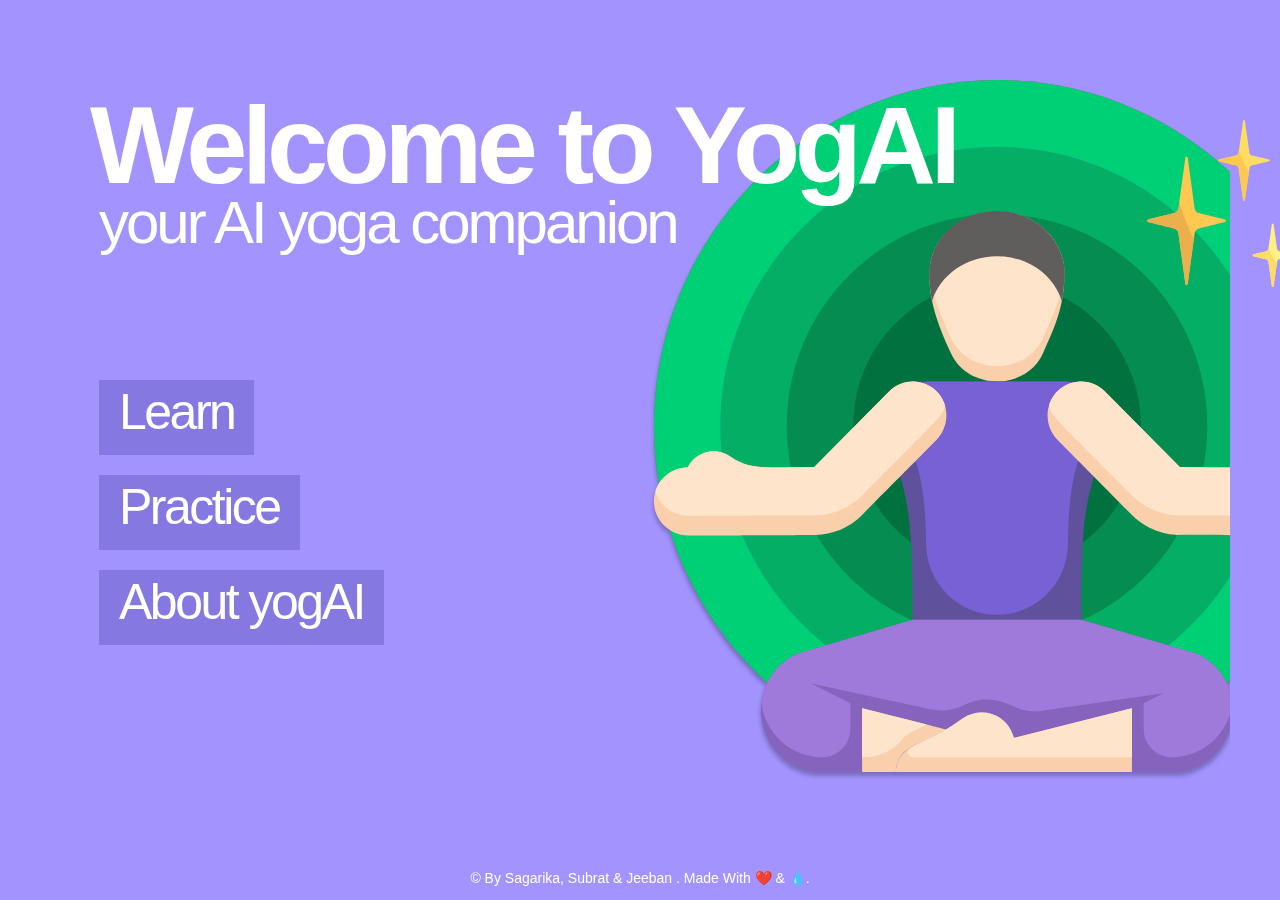
<file: index.html>
<!DOCTYPE html>
<html lang="en">
<head>
    <meta charset="UTF-8">
    <meta name="viewport" content="width=device-width, initial-scale=1.0">
    <title>yogAI</title>
    <link rel="icon" type="image/png" sizes="32x32" href="./imgs/favicon-32x32.png">
    <link rel="icon" type="image/png" sizes="16x16" href="./imgs/favicon-16x16.png">
    <link rel="stylesheet" href="style.css">
    <script async src="https://www.googletagmanager.com/gtag/js?id=UA-178448067-1"></script>
    <script>
      window.dataLayer = window.dataLayer || [];
      function gtag(){dataLayer.push(arguments);}
      gtag('js', new Date());
      gtag('config', 'UA-178448067-1');
    </script>
</head>
<body>
  <h1 style="width:1200px; margin-bottom: 10px; padding-left:20px; font-size:110px;"> Welcome to YogAI</h1>
  <h2> your AI yoga companion</h2>
  <img src="./imgs/yoga 1.svg" style="margin-left:600px; margin-top:30px; width: 694px; height: 700px;">
  <img src="./imgs/sparkles.svg" style="position:absolute; top:120px; left:1130px; width:180px; height:167px">
  <div><a href="instructionsLearn.html" style="width: 240px"><indexbutton style="top: 380px">Learn</indexbutton></a></div>
  <div><a href="instructionsPractice.html" style="width: 150px"><indexbutton style="top: 475px">Practice</indexbutton></a></div>
  <div><a href="about.html" style="width: 210px"><indexbutton style="top:570px;">About yogAI</indexbutton></a></div>
  


</body>
<footer>&copy; By Sagarika, Subrat & Jeeban . Made With ❤️ & 💧.</footer>
</html>
</file>
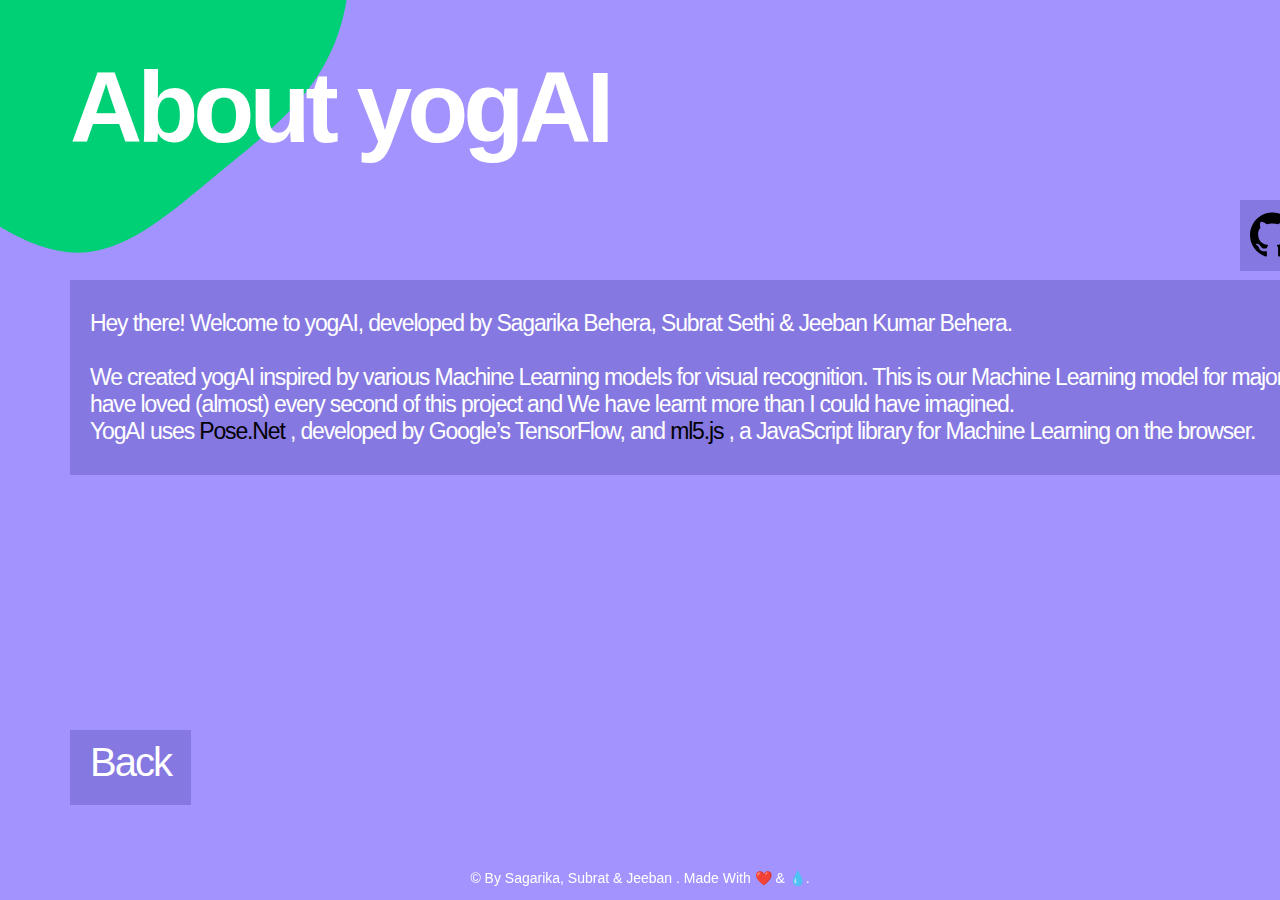
<file: about.html>
<!DOCTYPE html>
<html lang="en">
    <head>
        <meta charset="UTF-8">
        <meta name="viewport" content="width=device-width, initial-scale=1.0">
        <link rel="icon" type="image/png" sizes="32x32" href="../imgs/yoga 1.svg">
        <link rel="icon" type="image/png" sizes="16x16" href="./imgs/favicon-16x16.png">
        <title>About yogAI</title>
        <link rel="stylesheet" href="style.css">
        <script async src="https://www.googletagmanager.com/gtag/js?id=UA-178448067-1"></script>
        <script>
            window.dataLayer = window.dataLayer || [];
            function gtag() {
                dataLayer.push(arguments);
            }
            gtag('js', new Date());
            gtag('config', 'UA-178448067-1');
        </script>
    </head>
    <body>
        <img src="../imgs/blob3.svg" style="position:absolute; width: 600px; height: 600px; left: -210px; top: -300px;">
        <h1 style="font-size: 100px; top:-30px">About yogAI</h1>
        <p style="position:absolute; font-size: 23px; width:1320px; top:280px; left:70px;">
            Hey there! Welcome to yogAI, developed by Sagarika Behera, Subrat Sethi & Jeeban Kumar Behera.  <br>
            <br>
            We created yogAI inspired by various Machine Learning models for visual recognition. This is our Machine Learning model for major project. We have loved (almost) every second of this project and We have learnt more than I could have imagined. <br>
            YogAI uses <a href="https://www.tensorflow.org/lite/models/pose_estimation/overview" target="_blank">Pose.Net</a>
            , developed by Google’s TensorFlow, and <a href="https://ml5js.org/" target="_blank">ml5.js</a>
            , a JavaScript library for Machine Learning on the browser. </a>
            
        </p>
        <a href="https://github.com/cris-maillo/yogAI" target="_blank">
            <img style="width:45px; height:45px; left:1250px; top:212px; position: absolute; z-index:1;" src="../imgs/logo.svg" alt="logo"/>
        </a>
        <div>
            <a href="https://github.com/cris-maillo/yogAI" target="_blank" style="width: 150px">
                <indexbutton style="top: 200px; left:1240px; padding-left: 65px; height: 65px; padding-top: 3px; padding-bottom: 3px; font-size:35px">GitHub</indexbutton>
            </a>
        </div>
        <div>
            <a href="index.html" style="width: 150px">
                <indexbutton style="font-size: 40px; top:730px; left:70px">Back</indexbutton>
            </a>
        </div>
    </body>
    <footer>&copy; By Sagarika, Subrat & Jeeban . Made With ❤️ & 💧.</footer>
</html>
</file>
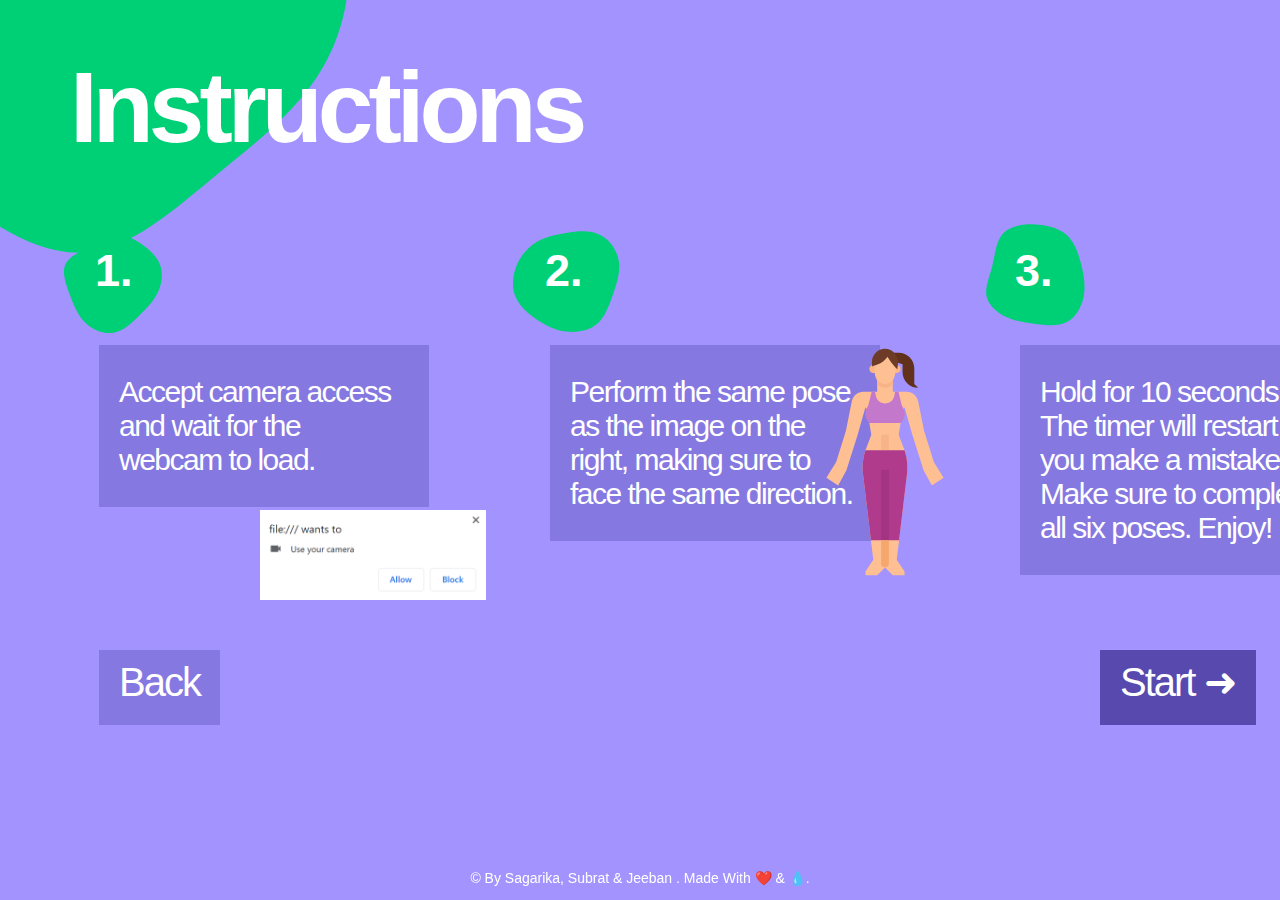
<file: instructionsLearn.html>
<!DOCTYPE html>
<html lang="en">
<head>
    <meta charset="UTF-8">
    <meta name="viewport" content="width=device-width, initial-scale=1.0">
    <link rel="icon" type="image/png" sizes="32x32" href="imgs/favicon-32x32.png">
    <link rel="icon" type="image/png" sizes="16x16" href="imgs/favicon-16x16.png">
    <title>Instructions</title>
    <link rel="stylesheet" href="style.css">
    <script async src="https://www.googletagmanager.com/gtag/js?id=UA-178448067-1"></script>
    <script>
      window.dataLayer = window.dataLayer || [];
      function gtag(){dataLayer.push(arguments);}
      gtag('js', new Date());
      gtag('config', 'UA-178448067-1');
    </script>
</head>
<body>
    <div class="main">
        <img src="./imgs/blob3.svg" style="position:absolute; width: 600px; height: 600px; left: -210px; top: -300px;">
        <h1 style="font-size: 100px; top:-30px">Instructions</h1>
      
      
      <div class="midBox">
        <div><img src="./imgs/blob.svg" style="position:absolute; width: 130px; height: 130px; top: 215px;"></div>
        <div><img src="./imgs/blob1.svg" style="position:absolute; width: 130px; height: 130px; top: 215px; left:500px"></div>
        <div><img src="./imgs/blob2.svg" style="position:absolute; width: 130px; height: 130px; top: 215px; left:970px"></div>
      
      
      
        <div><h3 style="width: 60px; height: 60px; position:absolute; top: 200px; ">1.</h3></div>
        <div><h3 style="width: 60px; height: 60px; position:absolute; top: 200px; left:500px">2.</h3></div>
        <div><h3 style="width: 60px; height: 60px; position:absolute; top: 200px; left:970px">3.</h3></div>
      

      </div>
      <div class="buttons" >
        <div><p style="width: 290px; position:absolute; top: 345px;"">Accept camera access and wait for the webcam to load.</p></div>
        <div><p style="width: 290px; position:absolute; top: 345px; left:550px"">Perform the same pose as the image on the right, making sure to face the same direction.</p></div>
        <div><p style="width: 290px; position:absolute; top: 345px; left: 1020px"">Hold for 10 seconds. <br>The timer will restart if you make a mistake. Make sure to complete all six poses. Enjoy!</p></div>
        <div><h3></h3></div>
      </div>
      
      <img src="./imgs/allow.png" style="position:absolute; top: 510px; left: 260px; height:90px"/>
      <img src="./imgs/mountain.svg" style="position:absolute; top: 337px; left: 760px; height:250px"/>
      <img src="./imgs/time.svg" style="position:absolute; top: 320px; left: 1290px; height:100px"/>
      
      <div class="buttons" >
      <div><a href="index.html" style="width: 150px"><indexbutton style="font-size: 40px; top:650px">Back</indexbutton></a></div>
      <div></div>
      <div><a href="learn.html" style="width: 150px"><indexbutton style="font-size: 40px; left:1100px; top:650px; background:#5749AE;">Start &#x279c;</indexbutton></a></div>
      <div></div>
      </div>
      
    </div>

</body>
<footer>&copy; By Sagarika, Subrat & Jeeban . Made With ❤️ & 💧.</footer>
</html>
</file>
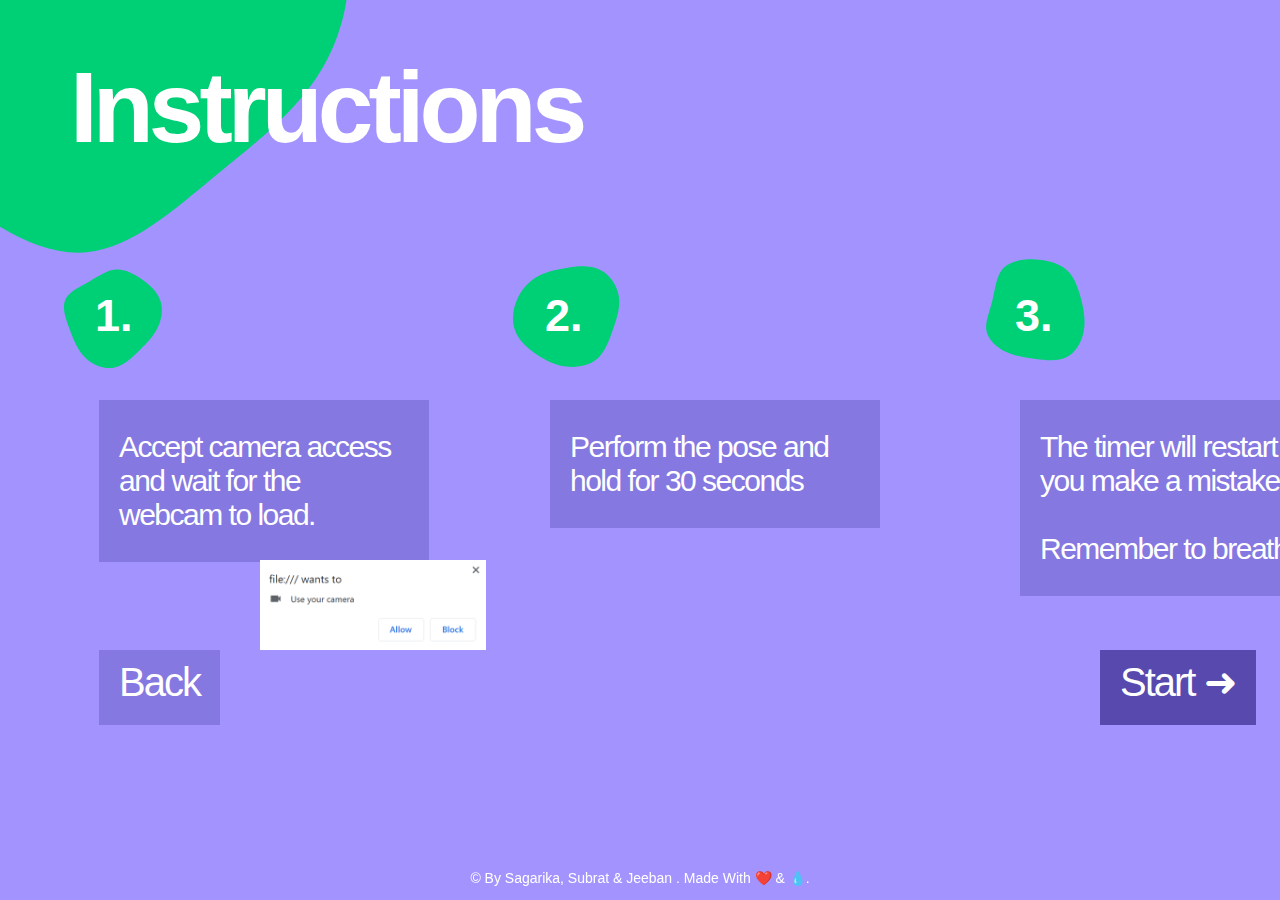
<file: instructionsPractice.html>
<!DOCTYPE html>
<html lang="en">
<head>
    <meta charset="UTF-8">
    <meta name="viewport" content="width=device-width, initial-scale=1.0">
    <link rel="icon" type="image/png" sizes="32x32" href="imgs/favicon-32x32.png">
    <link rel="icon" type="image/png" sizes="16x16" href="imgs/favicon-16x16.png">
    <title>Instructions</title>
    <link rel="stylesheet" href="style.css">
    <script async src="https://www.googletagmanager.com/gtag/js?id=UA-178448067-1"></script>
    <script>
      window.dataLayer = window.dataLayer || [];
      function gtag(){dataLayer.push(arguments);}
      gtag('js', new Date());
      gtag('config', 'UA-178448067-1');
    </script>
</head>
<body>
  <img src="imgs/blob3.svg" style="position:absolute; width: 600px; height: 600px; left: -210px; top: -300px;">
  <h1 style="font-size: 100px; top:-30px">Instructions</h1>


  <div><img src="imgs/blob.svg" style="position:absolute; width: 130px; height: 130px; top: 250px;"></div>
  <div><img src="imgs/blob1.svg" style="position:absolute; width: 130px; height: 130px; top: 250px; left:500px"></div>
  <div><img src="imgs/blob2.svg" style="position:absolute; width: 130px; height: 130px; top: 250px; left:970px"></div>



  <div><h3 style="width: 60px; height: 60px; position:absolute; top: 245px; ">1.</h3></div>
  <div><h3 style="width: 60px; height: 60px; position:absolute; top: 245px; left:500px">2.</h3></div>
  <div><h3 style="width: 60px; height: 60px; position:absolute; top: 245px; left:970px">3.</h3></div>


<div class="buttons">
  <div><p style="width: 290px; position:absolute; top: 400px;"">Accept camera access and wait for the webcam to load.</p></div>
  <div><p style="width: 290px; position:absolute; top: 400px; left:550px"">Perform the pose and hold for 30 seconds</p></div>
  <div><p style="width: 290px; position:absolute; top: 400px; left: 1020px"">The timer will restart if you make a mistake.<br><br> Remember to breathe!</p></div>
  <div><h3></h3></div>
</div>

<img src="imgs/allow.png" style="position:absolute; top: 560px; left: 260px; height:90px"/>
<img src="imgs/time.svg" style="position:absolute; top: 340px; left: 1290px; height:100px"/>

<div class="buttons" style="margin-bottom: 100px;">
<div><a href="index.html" style="width: 150px"><indexbutton style="font-size: 40px; top:650px">Back</indexbutton></a></div>
<div></div>
<div><a href="practice.html" style="width: 150px"><indexbutton style="font-size: 40px; left:1100px; top:650px; background:#5749AE;">Start &#x279c;</indexbutton></a></div>
<div></div>
</div>

</body>
<footer>&copy; By Sagarika, Subrat & Jeeban . Made With ❤️ & 💧.</footer>
</html>
</file>
<file: style.css>
canvas {
    display: block;
  }
  
  html, body {
    margin: 25px;
    /*background-color: #ce3635;*/
    background-color: #A293FF;
    font-family: Helvetica, sans-serif, sans-serif;
    font-size: 14px;
    overflow: hidden; 
  }
  
  h1 {
    position: absolute;
    width: 800px;
    height: 100px;
    left: 70px;
    top: 0px;
  
    font-family: -apple-system, BlinkMacSystemFont, 'Segoe UI', Roboto, Oxygen, Ubuntu, Cantarell, 'Open Sans', 'Helvetica Neue', sans-serif;
    font-style: normal;
    font-weight: bold;
    font-size: 120px;
    line-height: 141px;
    /* identical to box height */
  
    letter-spacing: -0.05em;
  
    color: #FFFFFF;
  }
  
  h2{
    position: absolute;
    width: 800px;
    height: 76px;
    left: 99px;
    top: 135px;
  
    font-family: -apple-system, BlinkMacSystemFont, 'Segoe UI', Roboto, Oxygen, Ubuntu, Cantarell, 'Open Sans', 'Helvetica Neue', sans-serif;
    font-style: normal;
    font-weight: 500;
    font-size: 60px;
    line-height: 76px;
    letter-spacing: -0.05em;
  
    color: #FFFFFF;
  }
  
  h3{
    width: 60px; 
    height: 60px; 
    font-size: 45px; 
    color: #FFFFFF;
    padding-left: 45px;
  }
  
  p {
    font-size: 30px;
    font-weight: normal;
    font-family: -apple-system, BlinkMacSystemFont, 'Segoe UI', Roboto, Oxygen, Ubuntu, Cantarell, 'Open Sans', 'Helvetica Neue', sans-serif;
    text-align: justify;
    margin-top: 0px;
    margin-bottom: 100px;
    text-align: left;
    padding-left: 20px;
    padding-right: 20px;
    padding-top: 30px;
    padding-bottom: 30px;
    letter-spacing: -0.05em;
    left:99px; 
  
    color: #FFFFFF;
  
    background: rgba(87, 73, 174, 0.37);
  }
  
  a {
    color: black;
    text-decoration: none;
    display: inline-block; 
  }
  
  footer {
    position: fixed;
    left: 0;
    bottom: 0;
    height: 30px;
    width: 100%;
    color: white;
    text-align: center;
  }
  
  
  indexbutton{
    position: absolute;
    font-family: -apple-system, BlinkMacSystemFont, 'Segoe UI', Roboto, Oxygen, Ubuntu, Cantarell, 'Open Sans', 'Helvetica Neue', sans-serif;
    font-style: normal;
    font-weight: 500;
    font-size: 50px;
    line-height: 65px;
    /* identical to box height */
    text-align: left;
    padding-left: 20px;
    padding-right: 20px;
    letter-spacing: -0.05em;
    height: 75px; 
    left:99px; 
  
    color: #FFFFFF;
  
    background: rgba(87, 73, 174, 0.37);
  
  }
  
  indexbutton:hover{
    border: 4px solid #FFFFFF;
    box-sizing: border-box;
  }
  
  .buttons {
    display: flex;
    justify-content: space-between;
  }
  
  .parent {
    width:730px;
    height:120px;
    position: absolute;
    top:170px; 
    left:770px;
    text-align: center;
    align-content: center;
  }
   
  .child {
    position: absolute;
    left: 50%;
    /* bring your own prefixes */
    transform: translate(-50%, -90px);
  }
  
  .stars {
    visibility: hidden;
    left: 840px; 
    bottom:0px; 
    position:absolute; 
    width: 188px; 
    height: 210px; 
    z-index: 0;
  }
  
  .stars.animated {
    visibility: visible;
    overflow: auto;
    left: 840px; 
    position:absolute;
    bottom:0px;
    animation: fadein 1.5s ease;
    
  }
  /*
  @keyframes fadein {
    0%   {bottom: -220px;}
    25%  {bottom: -100px;}
    50%  {bottom: 0px;}
    75%  {bottom: -100px;}
    100% {bottom: -220px;}
  }*/
</file>
